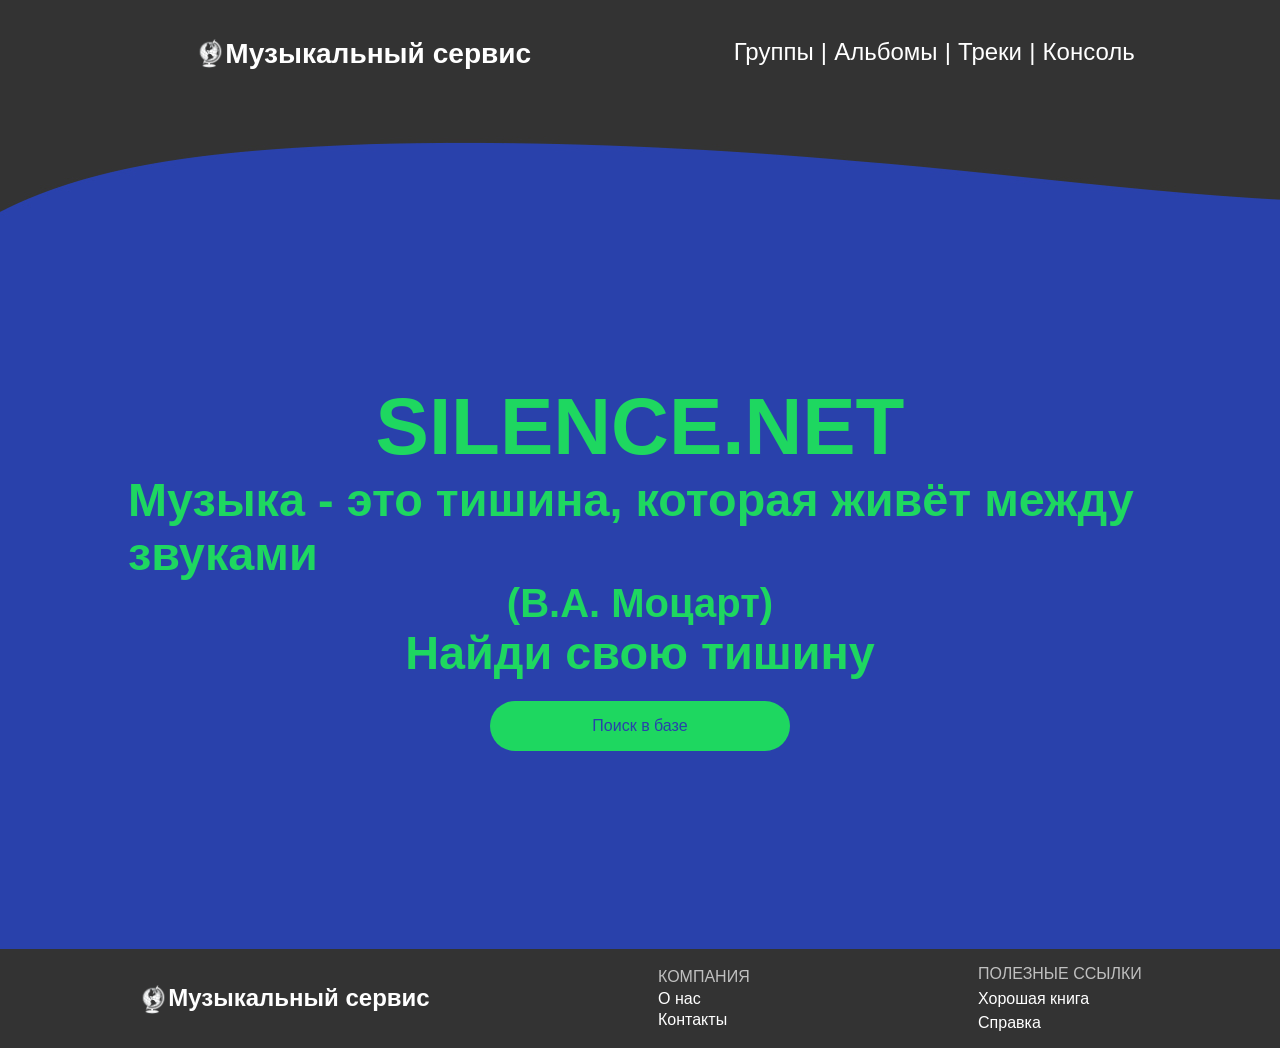
<file: Задание 15/index.html>
<!DOCTYPE html>
<html lang="ru">

<head>
    <meta charset="utf-8">
    <title>Изучаем PHP</title>
    <link rel="stylesheet" href="assets/css/style.css">
</head>

<body>
    <header>
        <div class="content">
            <div class="logo">
                <img src="assets/logo.png" alt="logo">
                <a href="/">
                    <h3>Музыкальный сервис</h3>
                </a>
            </div>
            <nav>
                <a href="/teams/index.html">Группы</a> |
                <a href="/albums/index.html">Альбомы</a> |
                <a href="/tracks/index.html">Треки</a> |
                <a href="/admin/index.html">Консоль</a>
            </nav>
        </div>
    </header>

    <div class="main">
        <div class="content">
            <h1>SILENCE.NET</h1>
            <h3>Музыка - это тишина, которая живёт между звуками</h3>
            <h4>(В.А. Моцарт)</h4>
            <h3>Найди свою тишину</h3>
            <input type="button" value="Поиск в базе">
        </div>
    </div>

    <footer>
        <div class="content">
            <div class="block">
                <div class="logo">
                    <img src="assets/logo.png" alt="logo">
                    <h2>Музыкальный сервис</h2>
                </div>
            </div>

            <div class="block">
                <div class="head">КОМПАНИЯ</div>
                <div class="links">
                    <p><a href="/about/index.html">О нас</a></p>
                    <p><a href="/contacts/index.html">Контакты</a></p>
                </div>
            </div>
            <div class="block">
                <div class="head">ПОЛЕЗНЫЕ ССЫЛКИ</div>
                <div class="links">
                    <p><a href="https://www.vehi.net/mbulgakov/master/01.html" target="_blank">Хорошая книга</a></p>
                    <p><a href="https://ru.wikipedia.org/wiki/%D0%9C%D0%B0%D1%81%D1%82%D0%B5%D1%80_%D0%B8_%D0%9C%D0%B0%D1%80%D0%B3%D0%B0%D1%80%D0%B8%D1%82%D0%B0" target="_blank">Справка</a></p>
                </div>
            </div>
        </div>
    </footer>
</body>

</html>
</file>
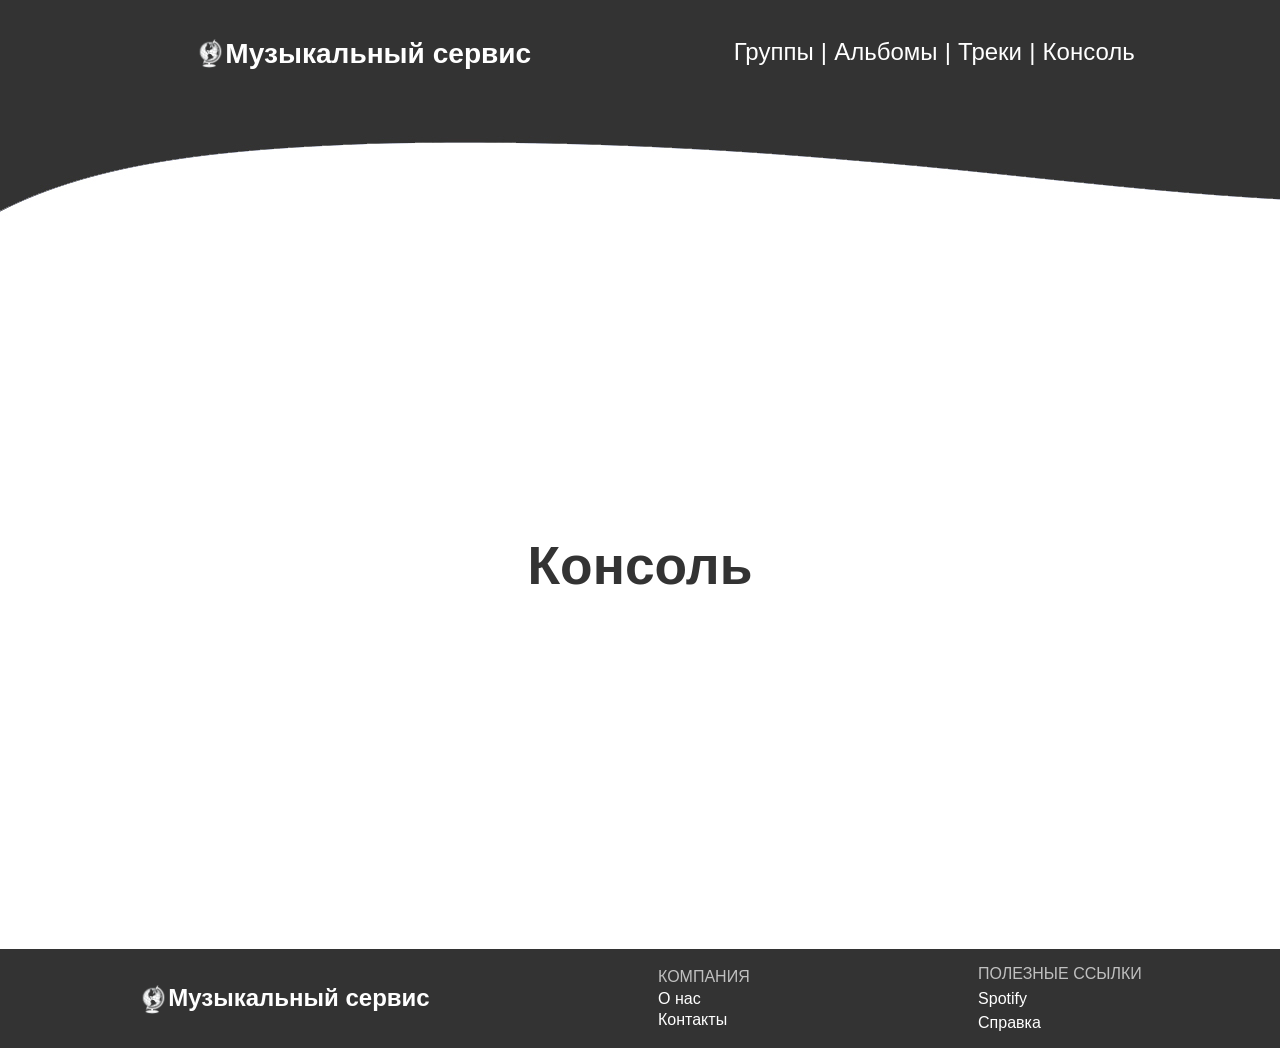
<file: Задание 15/admin/index.html>
<!DOCTYPE html>
<html lang="ru">

<head>
    <meta charset="utf-8">
    <title>Изучаем PHP</title>
    <link rel="stylesheet" href="../assets/css/style.css">
</head>

<body>
    <header>
        <div class="content ins">
            <div class="logo">
                <img src="../assets/logo.png" alt="logo">
                <a href="/">
                    <h3>Музыкальный сервис</h3>
                </a>
            </div>
            <nav>
                <a href="/teams/index.html">Группы</a> |
                <a href="/albums/index.html">Альбомы</a> |
                <a href="/tracks/index.html">Треки</a> |
                <a href="/admin/index.html">Консоль</a>
            </nav>
        </div>
    </header>

    <div class="main ins">
        <div class="content ins">
            <h1>Консоль</h1>
        </div>
    </div>

    <footer>
        <div class="content">
            <div class="block">
                <div class="logo">
                    <img src="../assets/logo.png" alt="logo">
                    <h2>Музыкальный сервис</h2>
                </div>
            </div>

            <div class="block">
                <div class="head">КОМПАНИЯ</div>
                <div class="links">
                    <p><a href="/about/index.html">О нас</a></p>
                    <p><a href="/contacts/index.html">Контакты</a></p>
                </div>
            </div>
            <div class="block">
                <div class="head">ПОЛЕЗНЫЕ ССЫЛКИ</div>
                <div class="links">
                    <p><a href="https://www.spotify.com/ru-ru/" target="_blank">Spotify</a></p>
                    <p><a href="https://support.spotify.com/ru-ru/" target="_blank">Справка</a></p>
                </div>
            </div>
        </div>
    </footer>
</body>

</html>
</file>
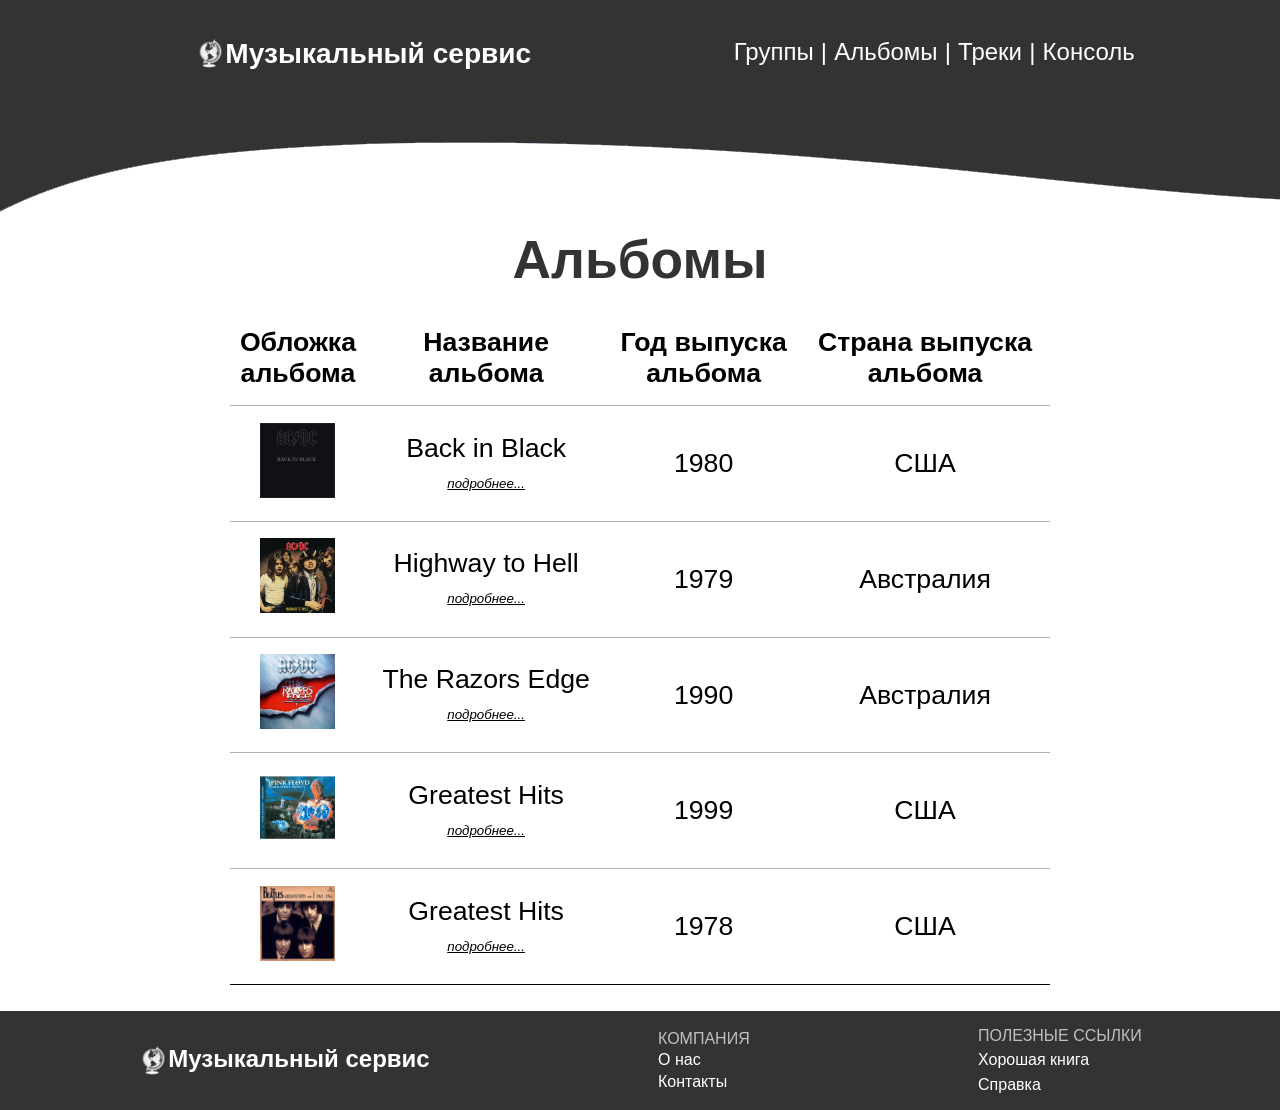
<file: Задание 15/albums/index.html>
<!DOCTYPE html>
<html lang="ru">

<head>
    <meta charset="utf-8">
    <title>Изучаем PHP</title>
    <link rel="stylesheet" href="../assets/css/style.css">
</head>

<body>
    <header>
        <div class="content ins">
            <div class="logo">
                <img src="../assets/logo.png" alt="logo">
                <a href="/">
                    <h3>Музыкальный сервис</h3>
                </a>
            </div>
            <nav>
                <a href="/teams/index.html">Группы</a> |
                <a href="/albums/index.html">Альбомы</a> |
                <a href="/tracks/index.html">Треки</a> |
                <a href="/admin/index.html">Консоль</a>
            </nav>
        </div>
    </header>

    <div class="main ins">
        <div class="content ins">
            <h1>Альбомы</h1>
            <table>
                <tr>
                    <th>Обложка<br>альбома</th>
                    <th>Название<br>альбома</th>
                    <th>Год выпуска<br>альбома</th>
                    <th>Страна выпуска<br>альбома</th>
                </tr>
                <tr>
                    <td><img src="../assets/albums/Back_in_Black.svg" class="album_img" alt="Back in Black"></td>
                    <td>Back in Black <br><span class="td_info">подробнее...</span></td>
                    <td>1980</td>
                    <td>США</td>
                </tr>
                <tr>
                    <td><img src="../assets/albums/highway-to-hell.jpg" class="album_img" alt="Highway to Hell"></td>
                    <td>Highway to Hell <br><span class="td_info">подробнее...</span></td>
                    <td>1979</td>
                    <td>Австралия</td>
                </tr>
                <tr>
                    <td><img src="../assets/albums/the-razors-edge.jpg" class="album_img" alt="The Razors Edge"></td>
                    <td>The Razors Edge <br><span class="td_info">подробнее...</span></td>
                    <td>1990</td>
                    <td>Австралия</td>
                </tr>
                <tr>
                    <td><img src="../assets/albums/greatest-hits-pink-floyd.jpg" class="album_img" alt="Greatest Hits Pink Floyd"></td>
                    <td>Greatest Hits <br><span class="td_info">подробнее...</span></td>
                    <td>1999</td>
                    <td>США</td>
                </tr>
                <tr>
                    <td><img src="../assets/albums/greatest-hits-beatles.jpg" class="album_img" alt="Greatest Hits Beatles"></td>
                    <td>Greatest Hits <br><span class="td_info">подробнее...</span></td>
                    <td>1978</td>
                    <td>США</td>
                </tr>
            </table>
        </div>
    </div>

    <footer>
        <div class="content">
            <div class="block">
                <div class="logo">
                    <img src="../assets/logo.png" alt="logo">
                    <h2>Музыкальный сервис</h2>
                </div>
            </div>

            <div class="block">
                <div class="head">КОМПАНИЯ</div>
                <div class="links">
                    <p><a href="/about/index.html">О нас</a></p>
                    <p><a href="/contacts/index.html">Контакты</a></p>
                </div>
            </div>
            <div class="block">
                <div class="head">ПОЛЕЗНЫЕ ССЫЛКИ</div>
                <div class="links">
                    <p><a href="https://www.vehi.net/mbulgakov/master/01.html" target="_blank">Хорошая книга</a></p>
                    <p><a href="https://ru.wikipedia.org/wiki/%D0%9C%D0%B0%D1%81%D1%82%D0%B5%D1%80_%D0%B8_%D0%9C%D0%B0%D1%80%D0%B3%D0%B0%D1%80%D0%B8%D1%82%D0%B0" target="_blank">Справка</a></p>
                </div>
            </div>
        </div>
    </footer>
</body>

</html>
</file>
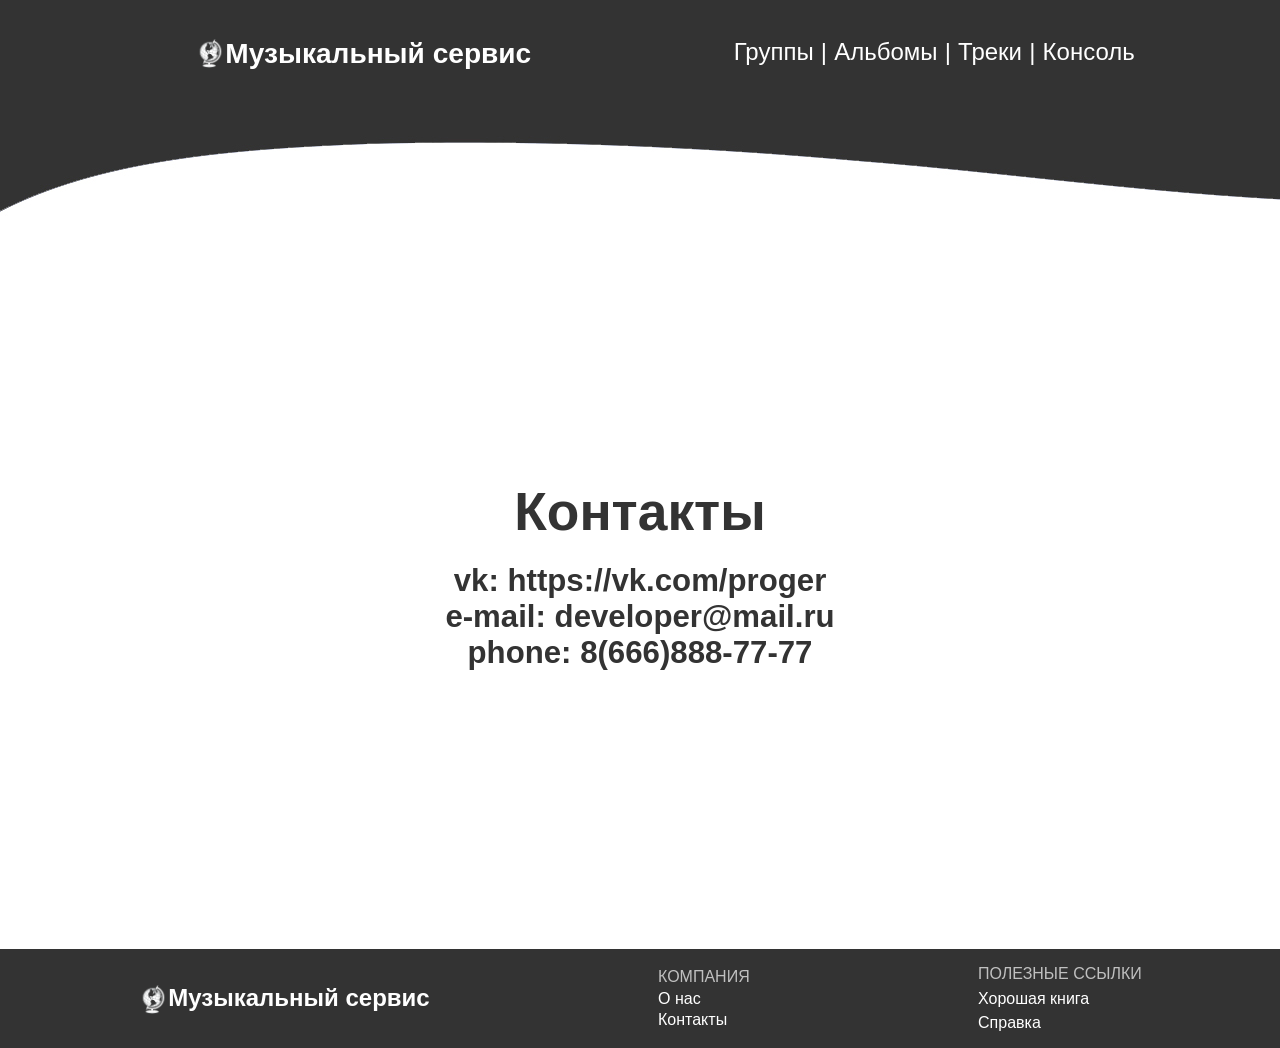
<file: Задание 15/contacts/index.html>
<!DOCTYPE html>
<html lang="ru">

<head>
    <meta charset="utf-8">
    <title>Изучаем PHP</title>
    <link rel="stylesheet" href="../assets/css/style.css">
</head>

<body>
    <header>
        <div class="content ins">
            <div class="logo">
                <img src="../assets/logo.png" alt="logo">
                <a href="/">
                    <h3>Музыкальный сервис</h3>
                </a>
            </div>
            <nav>
                <a href="/teams/index.html">Группы</a> |
                <a href="/albums/index.html">Альбомы</a> |
                <a href="/tracks/index.html">Треки</a> |
                <a href="/admin/index.html">Консоль</a>
            </nav>
        </div>
    </header>

    <div class="main ins">
        <div class="content ins">
            <h1>Контакты</h1>
            <h3>vk: https://vk.com/proger</h3>
            <h3>e-mail: developer@mail.ru</h3>
            <h3>phone: 8(666)888-77-77</h3>
        </div>
    </div>

    <footer>
        <div class="content">
            <div class="block">
                <div class="logo">
                    <img src="../assets/logo.png" alt="logo">
                    <h2>Музыкальный сервис</h2>
                </div>
            </div>

            <div class="block">
                <div class="head">КОМПАНИЯ</div>
                <div class="links">
                    <p><a href="/about/index.html">О нас</a></p>
                    <p><a href="/contacts/index.html">Контакты</a></p>
                </div>
            </div>
            <div class="block">
                <div class="head">ПОЛЕЗНЫЕ ССЫЛКИ</div>
                <div class="links">
                    <p><a href="https://www.vehi.net/mbulgakov/master/01.html" target="_blank">Хорошая книга</a></p>
                    <p><a href="https://ru.wikipedia.org/wiki/%D0%9C%D0%B0%D1%81%D1%82%D0%B5%D1%80_%D0%B8_%D0%9C%D0%B0%D1%80%D0%B3%D0%B0%D1%80%D0%B8%D1%82%D0%B0" target="_blank">Справка</a></p>
                </div>
            </div>
        </div>
    </footer>
</body>

</html>
</file>
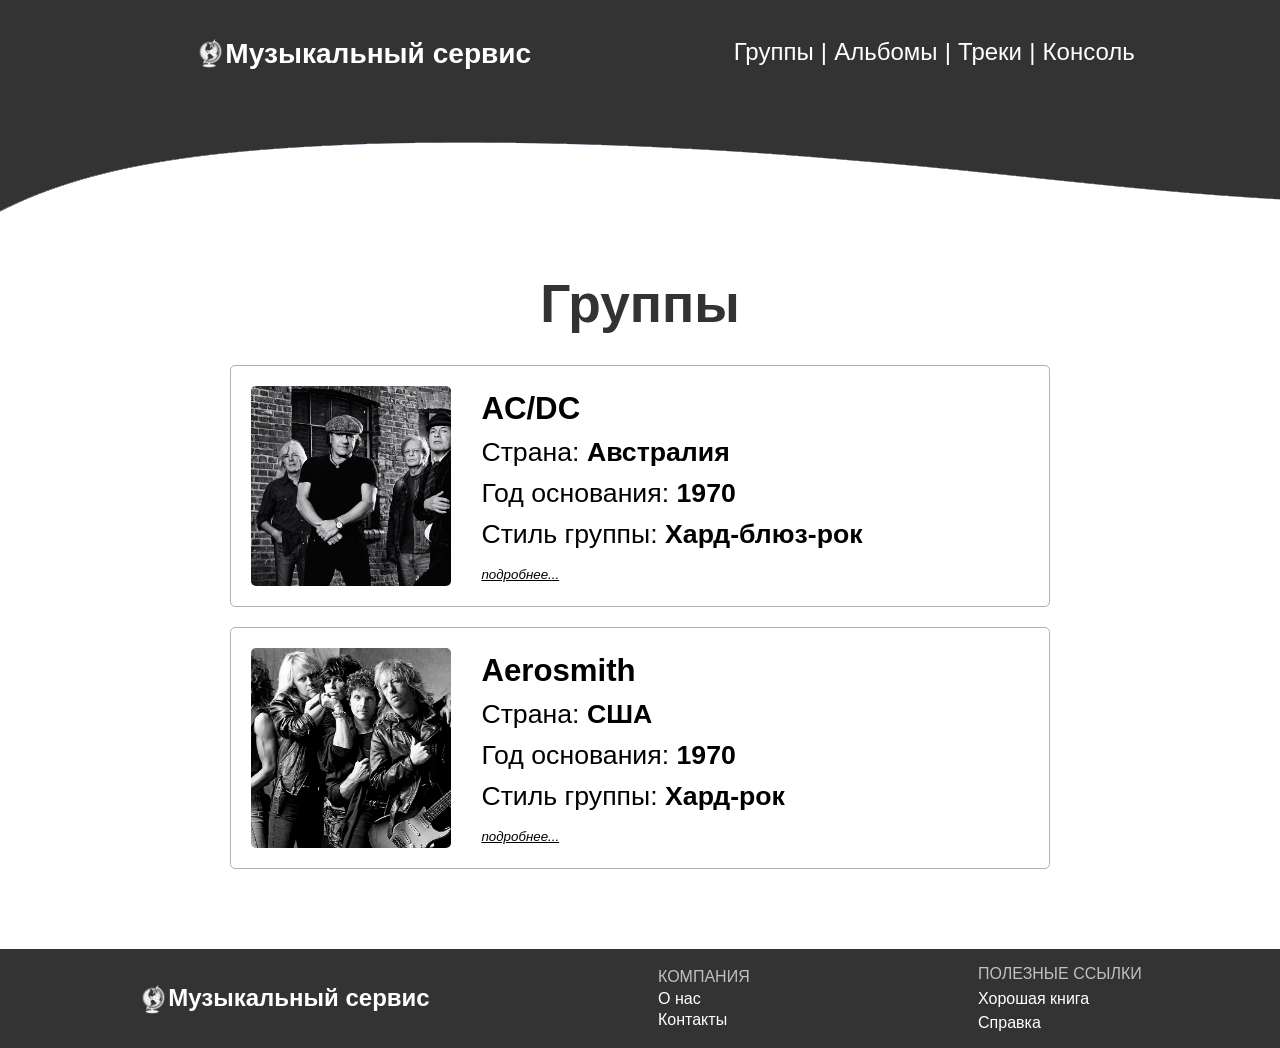
<file: Задание 15/teams/index.html>
<!DOCTYPE html>
<html lang="ru">

<head>
    <meta charset="utf-8">
    <title>Изучаем PHP</title>
    <link rel="stylesheet" href="../assets/css/style.css">
</head>

<body>
    <header>
        <div class="content ins">
            <div class="logo">
                <img src="../assets/logo.png" alt="logo">
                <a href="/">
                    <h3>Музыкальный сервис</h3>
                </a>
            </div>
            <nav>
                <a href="/teams/index.html">Группы</a> |
                <a href="/albums/index.html">Альбомы</a> |
                <a href="/tracks/index.html">Треки</a> |
                <a href="/admin/index.html">Консоль</a>
            </nav>
        </div>
    </header>

    <div class="main ins">
        <div class="content ins">
            <h1>Группы</h1>
            
            <div class="card">
                <img src="../assets/teams/acdc.jpg" class="teams_img" alt="AC/DC">
                <div class="card_text">
                    <h3>AC/DC</h3>
                    <p>Страна: <b>Австралия</b></p>
                    <p>Год основания: <b>1970</b></p>
                    <p>Стиль группы: <b>Хард-блюз-рок</b></p>
                    <span class="td_info">подробнее...</span>
                </div>
            </div>

            <div class="card">
                <img src="../assets/teams/aerosmith.jpg" class="teams_img" alt="Aerosmith">
                <div class="card_text">
                    <h3>Aerosmith</h3>
                    <p>Страна: <b>США</b></p>
                    <p>Год основания: <b>1970</b></p>
                    <p>Стиль группы: <b>Хард-рок</b></p>
                    <span class="td_info">подробнее...</span>
                </div>
            </div>
        </div>
    </div>

    <footer>
        <div class="content">
            <div class="block">
                <div class="logo">
                    <img src="../assets/logo.png" alt="logo">
                    <h2>Музыкальный сервис</h2>
                </div>
            </div>

            <div class="block">
                <div class="head">КОМПАНИЯ</div>
                <div class="links">
                    <p><a href="/about/index.html">О нас</a></p>
                    <p><a href="/contacts/index.html">Контакты</a></p>
                </div>
            </div>
            <div class="block">
                <div class="head">ПОЛЕЗНЫЕ ССЫЛКИ</div>
                <div class="links">
                    <p><a href="https://www.vehi.net/mbulgakov/master/01.html" target="_blank">Хорошая книга</a></p>
                    <p><a href="https://ru.wikipedia.org/wiki/%D0%9C%D0%B0%D1%81%D1%82%D0%B5%D1%80_%D0%B8_%D0%9C%D0%B0%D1%80%D0%B3%D0%B0%D1%80%D0%B8%D1%82%D0%B0" target="_blank">Справка</a></p>
                </div>
            </div>
        </div>
    </footer>
</body>

</html>
</file>
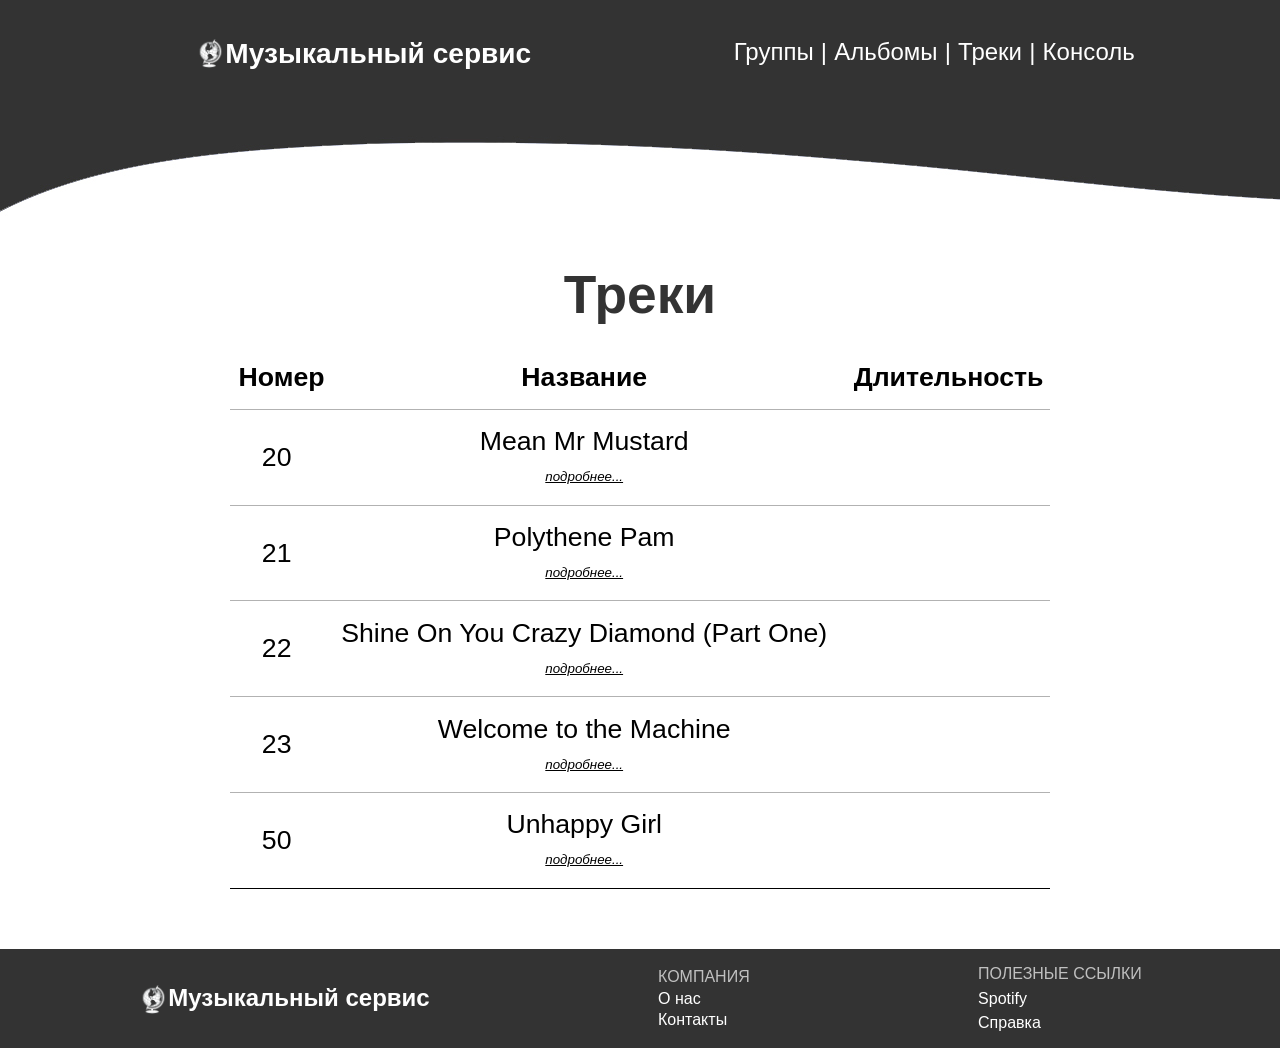
<file: Задание 15/tracks/index.html>
<!DOCTYPE html>
<html lang="ru">

<head>
    <meta charset="utf-8">
    <title>Изучаем PHP</title>
    <link rel="stylesheet" href="../assets/css/style.css">
</head>

<body>
    <header>
        <div class="content ins">
            <div class="logo">
                <img src="../assets/logo.png" alt="logo">
                <a href="/">
                    <h3>Музыкальный сервис</h3>
                </a>
            </div>
            <nav>
                <a href="/teams/index.html">Группы</a> |
                <a href="/albums/index.html">Альбомы</a> |
                <a href="/tracks/index.html">Треки</a> |
                <a href="/admin/index.html">Консоль</a>
            </nav>
        </div>
    </header>

    <div class="main ins">
        <div class="content ins">
            <h1>Треки</h1>
            <table>
                <tr>
                    <th>Номер</th>
                    <th>Название</th>
                    <th>Длительность</th>
                </tr>
                <tr>
                    <td>20</td>
                    <td>Mean Mr Mustard<br><span class="td_info">подробнее...</span></td>
                    <td></td>
                </tr>
                <tr>
                    <td>21</td>
                    <td>Polythene Pam<br><span class="td_info">подробнее...</span></td>
                    <td></td>
                </tr>
                <tr>
                    <td>22</td>
                    <td>Shine On You Crazy Diamond (Part One)<br><span class="td_info">подробнее...</span></td>
                    <td></td>
                </tr>
                <tr>
                    <td>23</td>
                    <td>Welcome to the Machine<br><span class="td_info">подробнее...</span></td>
                    <td></td>
                </tr>
                <tr>
                    <td>50</td>
                    <td>Unhappy Girl<br><span class="td_info">подробнее...</span></td>
                    <td></td>
                </tr>
            </table>
        </div>
    </div>

    <footer>
        <div class="content">
            <div class="block">
                <div class="logo">
                    <img src="../assets/logo.png" alt="logo">
                    <h2>Музыкальный сервис</h2>
                </div>
            </div>

            <div class="block">
                <div class="head">КОМПАНИЯ</div>
                <div class="links">
                    <p><a href="/about/index.html">О нас</a></p>
                    <p><a href="/contacts/index.html">Контакты</a></p>
                </div>
            </div>
            <div class="block">
                <div class="head">ПОЛЕЗНЫЕ ССЫЛКИ</div>
                <div class="links">
                    <p><a href="https://www.spotify.com/ru-ru/" target="_blank">Spotify</a></p>
                    <p><a href="https://support.spotify.com/ru-ru/" target="_blank">Справка</a></p>
                </div>
            </div>
        </div>
    </footer>
</body>

</html>
</file>
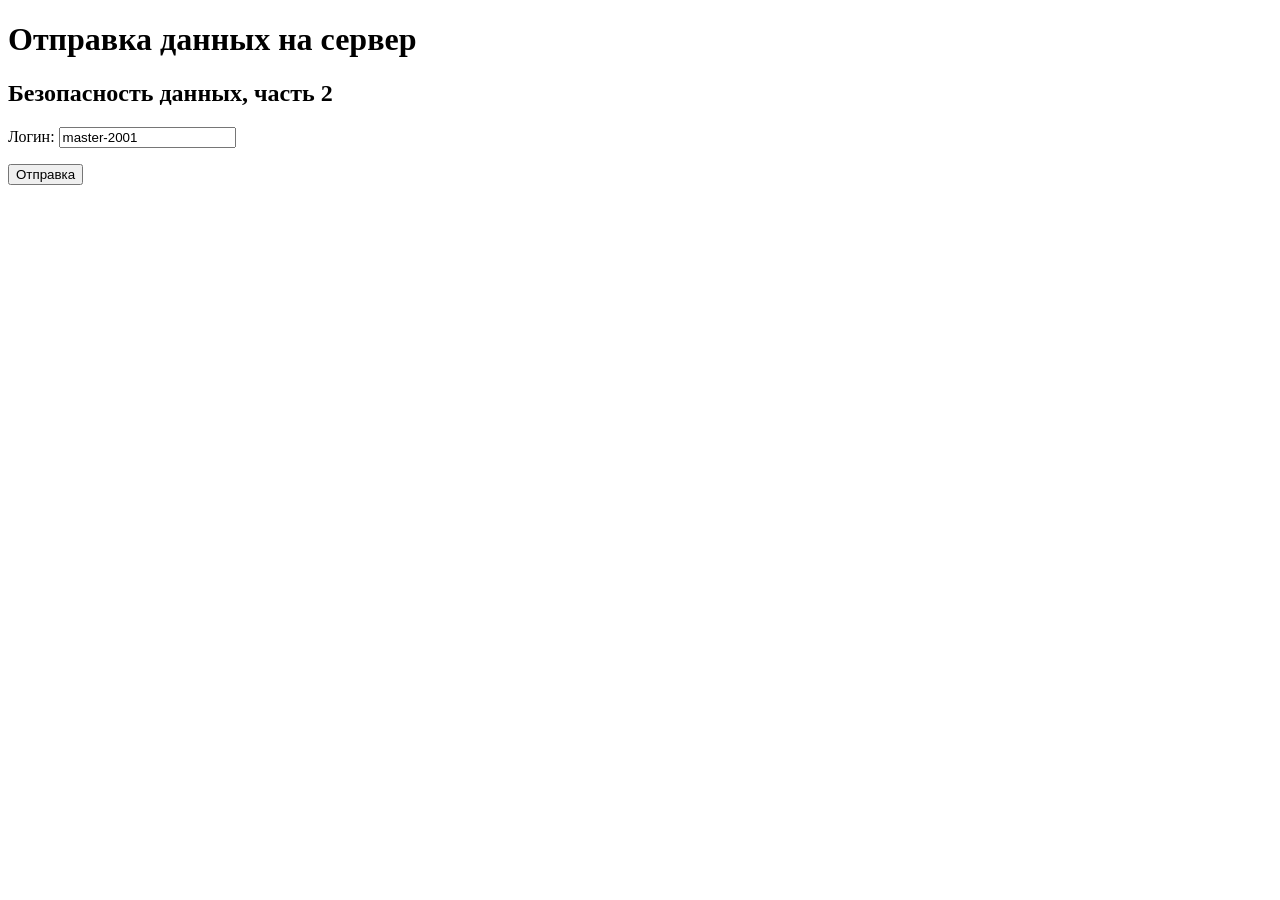
<file: Практическая работа № 11/Задание 3/index.html>
<!DOCTYPE html>
<html lang="ru">
<head>
	<meta charset="UTF-8">
	<title>Программирование на языке PHP</title>
</head>
<body>
	<h1>Отправка данных на сервер</h1>
	<h2>Безопасность данных, часть 2</h2>

	<form action="server.php" enctype="multipart/form-data" method="post">
		Логин: <input type="text" name="login" value="mаster-2001 "><p>
		<input type="submit" name="load" value="Отправка">
	</form>
	

</body>
</html>
</file>
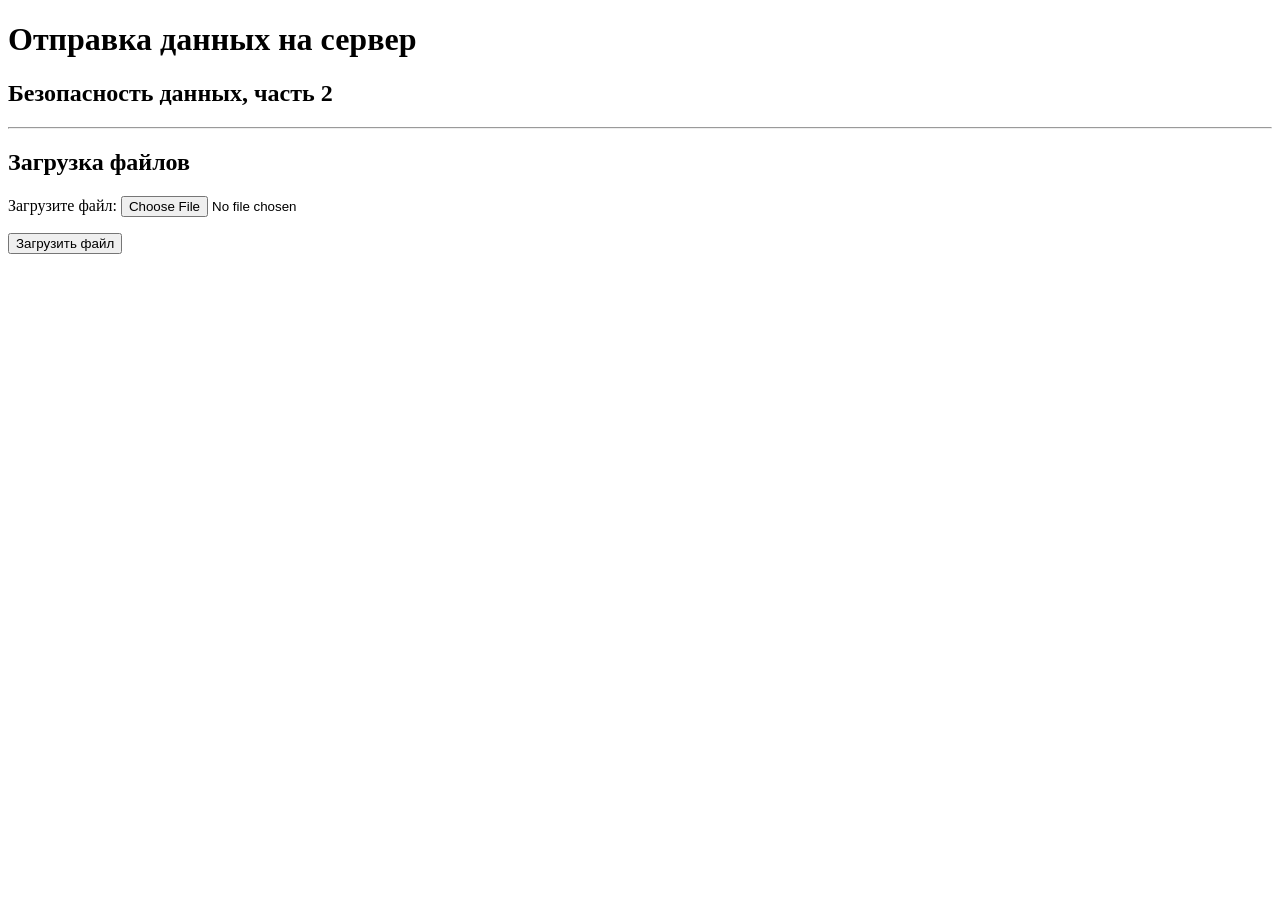
<file: Практическая работа № 11/Задание 4/index.html>
<!DOCTYPE html>
<html lang="ru">
<head>
	<meta charset="UTF-8">
	<title>Программирование на языке PHP</title>
</head>
<body>
	
	<h1>Отправка данных на сервер</h1>
	<h2>Безопасность данных, часть 2</h2>
	<hr>
	<h2>Загрузка файлов</h2>

	<form action="server.php" enctype="multipart/form-data" method="post">
		Загрузите файл: <input type="file" name="myfile"><p>
		<input type="submit" name="load" value="Загрузить файл">
	</form>


</body>
</html>
</file>
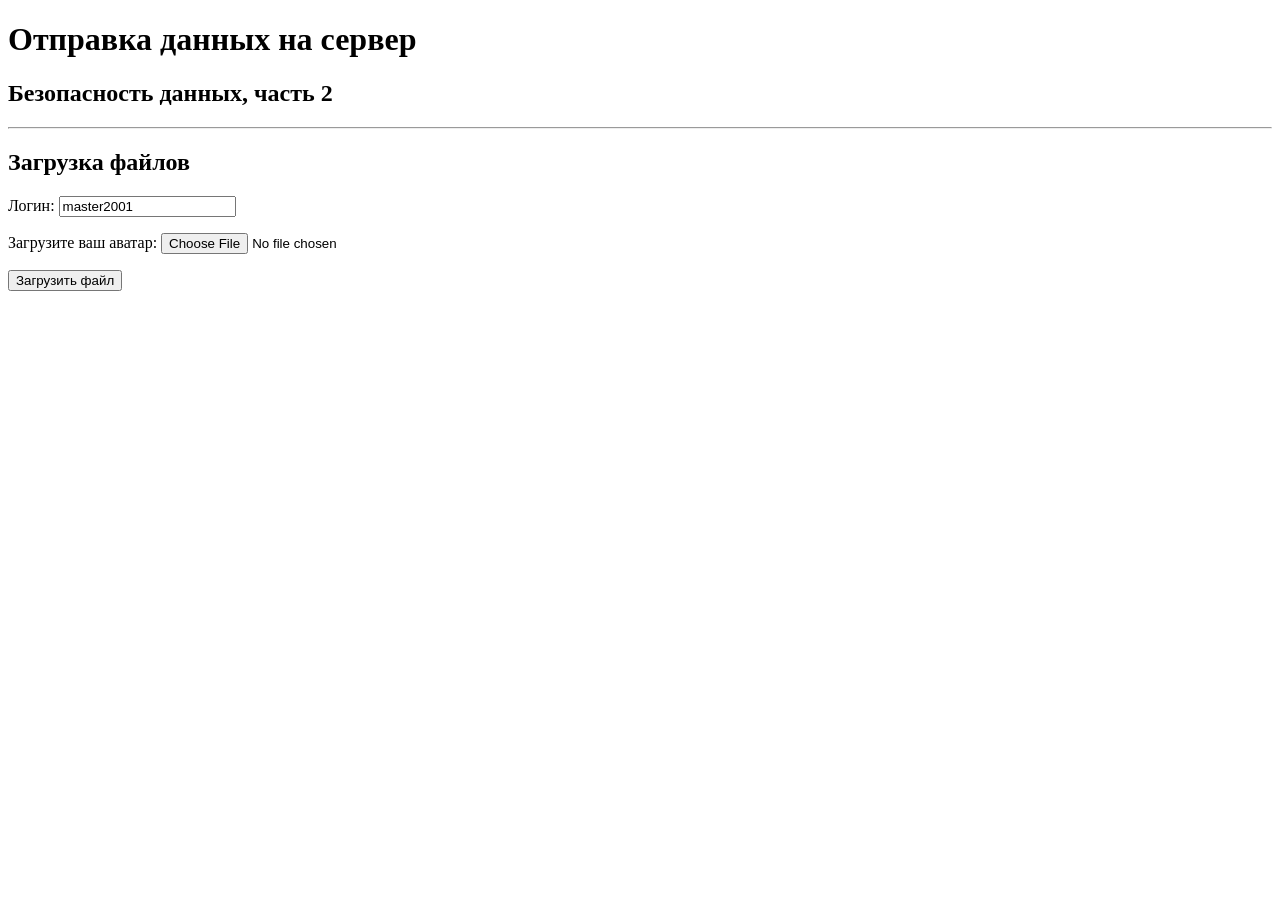
<file: Практическая работа № 11/Задание 5/index.html>
<!DOCTYPE html>
<html lang="ru">
<head>
	<meta charset="UTF-8">
	<title>Программирование на языке PHP</title>
</head>
<body>
	
	<h1>Отправка данных на сервер</h1>
	<h2>Безопасность данных, часть 2</h2>
	<hr>
	<h2>Загрузка файлов</h2>

	<form action="server.php" enctype="multipart/form-data" method="post">
		Логин: <input type="text" name="login" value="master2001"><p>
		<!-- Поле MAX_FILE_SIZE определяет максимальный размер загружаемого файла -->
   		 <input type="hidden" name="MAX_FILE_SIZE" value="300000" />
		Загрузите ваш аватар: <input type="file" name="myfile"><p>
		<input type="submit" name="load" value="Загрузить файл">
	</form>


</body>
</html>
</file>
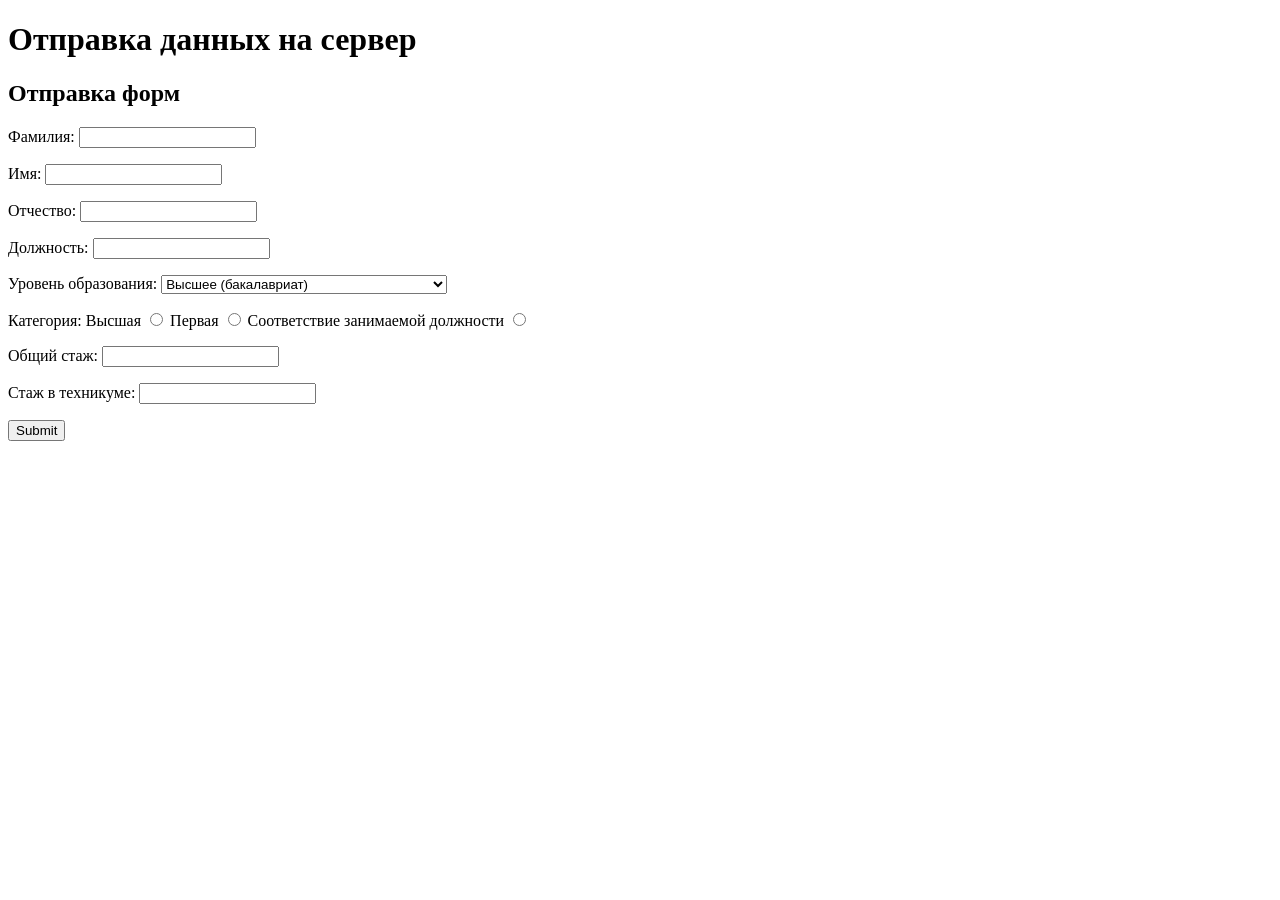
<file: 10 практическая/Часть 1/Задание 1/index.html>
<!DOCTYPE html>
<html lang="ru">
<head>
	<meta charset="UTF-8">
	<title>Программирование на языке PHP</title>
</head>	
<body>

	<h1>Отправка данных на сервер</h1>
	<h2>Отправка форм</h2>

	<form action="server.php" method="post">
		Фамилия: <input type="text" name="surname"><p>
		Имя: <input type="text" name="name"><p>
		Отчество: <input type="text" name="patronymic"><p>
		Должность: <input type="text" name="post"><p>
		Уровень образования: 
		<select name="education">
			<option>Высшее (бакалавриат)</option>
			<option>Высшее (специалитет, магистратура)</option>
			<option>Подготовка кадров высшей квалификации</option>
			<option>Среднее профессиональное</option>
		</select><p>
		Категория: 
		Высшая <input type="radio" name="category" value="Высшая">
		Первая <input type="radio" name="category" value="Первая">
		Соответствие занимаемой должности <input type="radio" name="category" value="Соответствие занимаемой должности"><p>
		Общий стаж: <input type="number" step="0.1" name="experience"><p>
		Стаж в техникуме: <input type="number" step="0.1" name="experience_local"><p>	
		
		<input type="submit">
	</form>
	

</body>
</html>
</file>
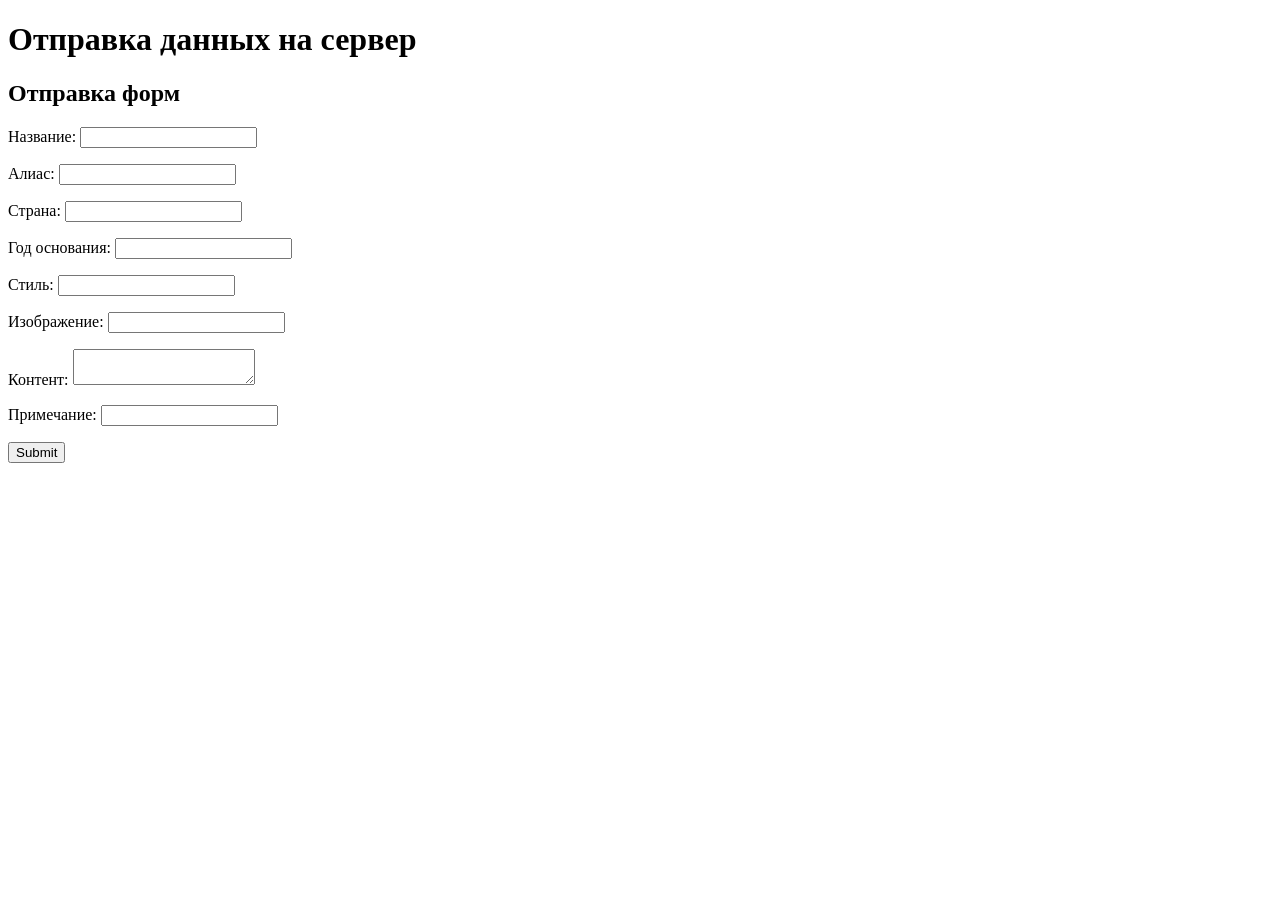
<file: 10 практическая/Часть 1/Задание 2/index.html>
<!DOCTYPE html>
<html lang="ru">
<head>
	<meta charset="UTF-8">
	<title>Программирование на языке PHP</title>
</head>	
<body>

	<h1>Отправка данных на сервер</h1>
	<h2>Отправка форм</h2>

	<form action="server.php" method="post">
		Название: <input type="text" name="name"><p>
		Алиас: <input type="text" name="alias"><p>
		Страна: <input type="text" name="country"><p>
		Год основания: <input type="text" name="date"><p>
		Стиль: <input type="text" name="style"><p>
		Изображение: <input type="text" name="path"><p>
		Контент: <textarea name="content"></textarea><p>
		Примечание: <input type="text" name="note"><p>

		<input type="submit">
	</form>


</body>
</html>
</file>
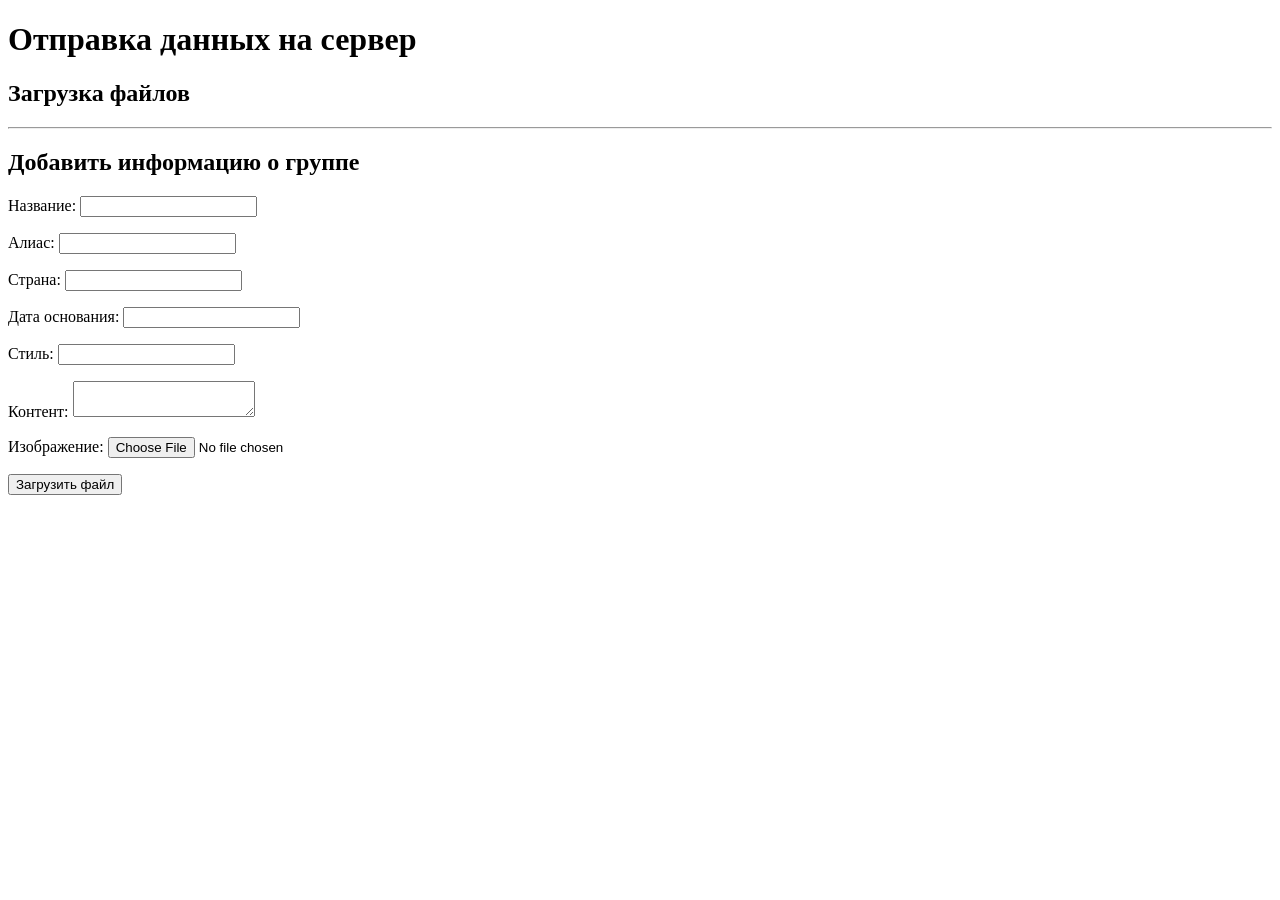
<file: Практическая работа № 8/Задание_1/sample/index.html>
<!DOCTYPE html>
<html lang="ru">
<head>
	<meta charset="UTF-8">
	<title>Программирование на языке PHP</title>
</head>
<body>

	<h1>Отправка данных на сервер</h1>
	<h2>Загрузка файлов</h2>
	<hr>
	<h2>Добавить информацию о группе</h2>

	<form method="post" action="server.php" enctype="multipart/form-data">
		Название: <input type="text" name="name"><p>
		Алиас: <input type="text" name="alias"><p>
		Страна: <input type="text" name="country"><p>
		Дата основания: <input type="text" name="date"><p>
		Стиль: <input type="text" name="style"><p>
		Контент: <textarea name="content"></textarea><p>
		Изображение: <input type="file" name="image"><p>
		
		<input type="submit" name="loader" value="Загрузить файл">
	</form>


</body>
</html>
</file>
<file: Задание 15/assets/css/style.css>
﻿/*-------------------Общие настройки------------------------*/

* {
	margin:  0;
	padding:  0;
	box-sizing: border-box;
}

body {
	min-height: 100%;
	font-family:  Arial;
	color: #ffffff;
}

a {	color: #ffffff; 
	text-decoration: none;
}

a.btn{
	width: 80%;
	padding: 1% 2%;
	font-size:  12pt;
	margin:  2% 0;
	outline:  none;
	background-color: #333333;
	border: 1px solid #ffffff;
	border-radius:  6px;
	cursor: pointer;
}

	a.btn:hover{
		background-color: #ffffff;
		border: 1px solid #333333;
	}

input {
	height:  50px;
	font-size:  12pt;
	margin:  2% 0;
	outline:  none;
	border:  solid 1px black;
}

p{
	padding-top: 1%;
}

button{
	width: 100%;
	padding: 1% 2%;
	font-size:  12pt;
	margin:  2% 0;
	outline:  none;
	background-color: #333333;
	border: 1px solid #ffffff;
	color: #ffffff;
	border-radius:  6px;
	cursor: pointer;
}

	button:hover{
		background-color: #ffffff;
		border: 1px solid #333333;
		color: #333333;
	}

div.content {
	width: 80%;
	min-height: 100%;
	margin: 0 auto;
	align-items:  center;
}

div.main div.content a {
	color: #000;
}

div.main div.content a.btn {
	color: #ffffff;
}

div.main div.content a.btn:hover {
	color: #333333;
}

div.logo, div.content {
	display:  flex;
}
/*-----------------------------------------------------*/

/*-------------------Шапка------------------------*/
header{
	font-size: 18pt;
}
	header nav { 
		display: flex;
		flex-wrap: nowrap;
	}
		header nav a { padding: 0 2%;}
	header div.content { 
		width: 100%;
		min-height: 229px;
		justify-content: space-evenly;
		align-items: start;
		padding-top: 3%;
		background-image: url("../header.jpg");
		background-size: cover;
	}
	div.logo img { height: 30px;}
/*-----------------------------------------------------*/



/*------------Основной блок------------------------*/
div.main {
	min-height: 80vh;
	background-color: #2941ab;
	padding-bottom: 2%;
	display: flex;
	align-items: center;
}
	div.main div.content {
		flex-direction: column;
		justify-content: center;
		font-size:  30pt;
		color:  #1ed760;
	}
	div.main input {
		background-color:  #1ed760;
		border:  none;
		color:  #2941ab;
		cursor:  pointer;
		border-radius:  25px;
		width:  300px;
	}
/*-----------------------------------------------------*/

/*------------------------Подвал----------------------*/

footer {
	display: flex;
	align-items: center;
	padding: 1%;
	background-color: #333333;
	font-size: 12pt;
}
	footer div.content { justify-content: space-between;	}
	footer div.block div.head {
		color:  #c0c0c0;
		padding:  2% 0;
	}

	footer div.block p { padding:  2% 0;}

/*-----------------------------------------------------*/

/*---------------для вложенных страниц---------------*/

header div.content.ins {
	background-image: url("../header_ins.jpg");
}

div.main.ins {
	background-color: #ffffff;
}

	div.main.ins div.content.ins h1{
		margin-bottom: 2%;
	}
div.main div.content.ins {
	display:  flex;
	color: #333333;
	align-items: center;
	justify-content: center;
	text-align:  center;
	font-size:  20pt;
}

/*-----------------------------------------------------*/

/*----albums/index.html teams/index.html  tracks/index.html  Таблицы-------*/
table {
	text-align: center;
	background-color: #000000;
	color: #000000;
	width: 80%;
	font-size: 20pt;
	border-collapse: collapse;
	border-spacing: 0;
	border: 0;
}

td, th {
	background-color: #ffffff;
	padding: 2% 1%;
}

td>span.td_info, div.card_text>span.td_info{
	font-size: 10pt;
	font-style: italic;
	text-decoration: underline;
}

tr {
	border-bottom:  solid 1px rgba(0,0,0,0.3);
} 
/*-------------------------------------------------------------*/


/*----------albums/index.html Превью альбомов------------------*/
img.album_img {
	width: 75px;
	height: 75px;
}
/*-------------------------------------------------------------*/


/*----------teams/index.html Карточки групп-------------------*/
div.card {
	display: flex;
	width: 80%;
	color:  black;
	padding: 20px;
	margin:  10px;
	border:  solid 1px rgba(0,0,0,0.3);
	border-radius:  5px;
	overflow:  hidden;
	text-align: left;
}

	div.card img.teams_img {
		width: 200px;
		height: 200px;
		margin-right: 30px;
		border-radius: 5px;
		object-fit: cover;
	}

	div.card div.card_text p, div.card div.card_text h3 {
		padding:  5px 0px;
	}
/*-------------------------------------------------------------*/
	

/*--------------admin/index.html страница Консоль--------------------------*/

form.console{
	width: 60%;
}

form.console input, form.console select, form.console textarea {
	width: 100%;
	padding: 1% 2%;
	font-size:  12pt;
	margin:  2% 0;
	outline:  none;
	background-color: #ffffff;
	border: 1px solid #333333;
	color: #333333;
	border-radius:  6px;
}


form.console input[type=reset], form.console input[type=submit]{
	background-color: #333333;
	border: 1px solid #ffffff;
	color: #ffffff;
}

form.console input[type=reset]:hover, form.console input[type=submit]:hover{
	background-color: #ffffff;
	border: 1px solid #333333;
	color: #333333;
}

form.console input[type=file]{
	border: none;
}

/*-------------------------------------------------------------*/
</file>
